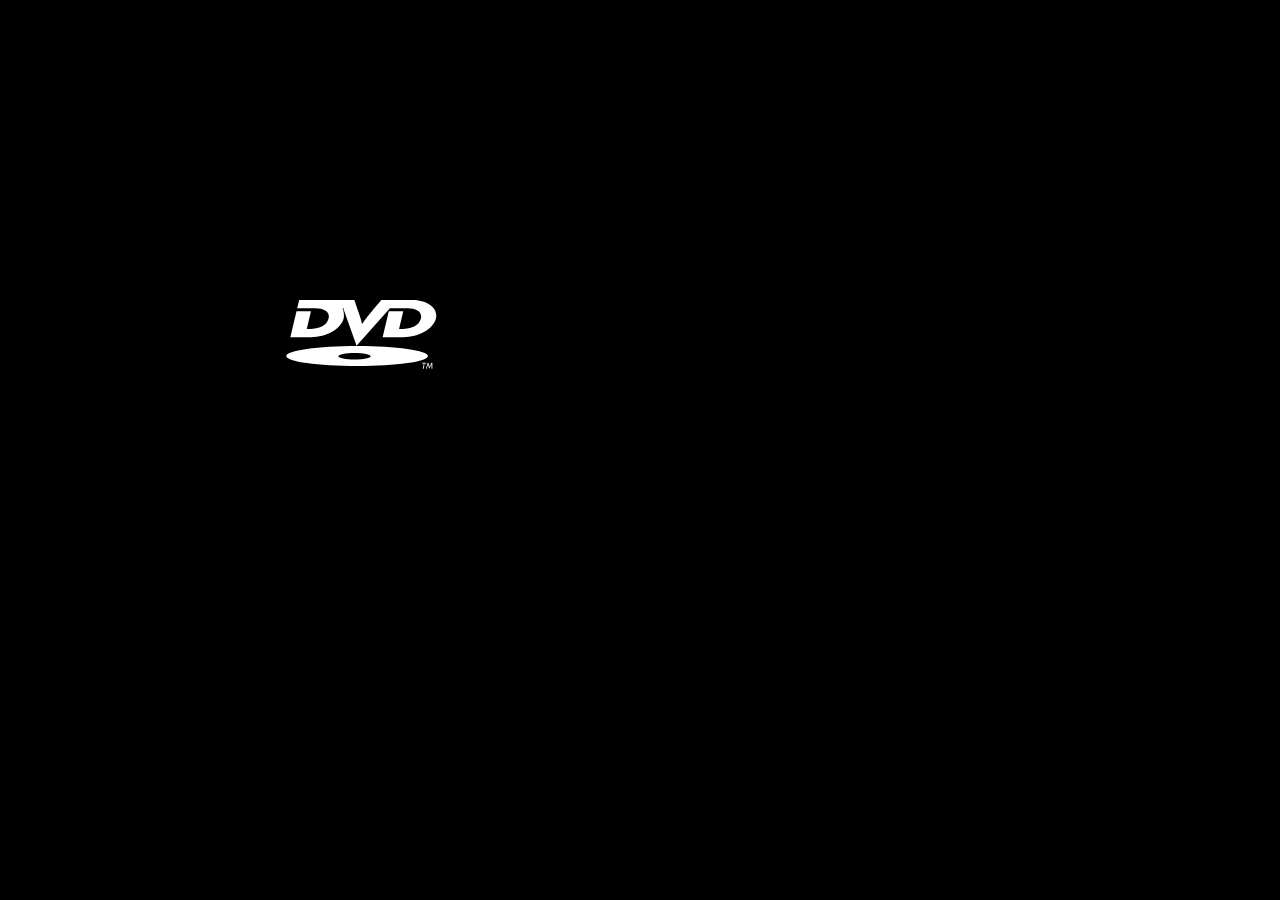
<file: index.html>
<!DOCTYPE html>
<html lang="no" >

<head>
  <meta charset="UTF-8">
  <meta http-equiv="Content-Security-Policy" content="upgrade-insecure-requests">
  <title>vfiles</title>
  <link rel="icon" href="/fav.ico" type="image/x-icon" />
      <link rel="stylesheet" href="css/style.css">

  
</head>

<body>

  <div class="marquee">
<svg width="153px" height="69px"><g><path class="logo" d="M140.186,63.52h-1.695l-0.692,5.236h-0.847l0.77-5.236h-1.693l0.076-0.694h4.158L140.186,63.52L140.186,63.52z M146.346,68.756h-0.848v-4.545l0,0l-2.389,4.545l-1-4.545l0,0l-1.462,4.545h-0.771l1.924-5.931h0.695l0.924,4.006l2.078-4.006 h0.848V68.756L146.346,68.756z M126.027,0.063H95.352c0,0-8.129,9.592-9.654,11.434c-8.064,9.715-9.523,12.32-9.779,13.02 c0.063-0.699-0.256-3.304-3.686-13.148C71.282,8.7,68.359,0.062,68.359,0.062H57.881V0L32.35,0.063H13.169l-1.97,8.131 l14.543,0.062h3.365c9.336,0,15.055,3.747,13.467,10.354c-1.717,7.24-9.91,10.416-18.545,10.416h-3.24l4.191-17.783H10.502 L4.34,37.219h20.578c15.432,0,30.168-8.13,32.709-18.608c0.508-1.906,0.443-6.67-0.764-9.527c0-0.127-0.063-0.191-0.127-0.444 c-0.064-0.063-0.127-0.509,0.127-0.571c0.128-0.062,0.383,0.189,0.445,0.254c0.127,0.317,0.19,0.57,0.19,0.57l13.083,36.965 l33.344-37.6h14.1h3.365c9.337,0,15.055,3.747,13.528,10.354c-1.778,7.24-9.972,10.416-18.608,10.416h-3.238l4.191-17.783h-14.481 l-6.159,25.976h20.576c15.434,0,30.232-8.13,32.709-18.608C152.449,8.193,141.523,0.063,126.027,0.063L126.027,0.063z M71.091,45.981c-39.123,0-70.816,4.512-70.816,10.035c0,5.59,31.693,10.034,70.816,10.034c39.121,0,70.877-4.444,70.877-10.034 C141.968,50.493,110.212,45.981,71.091,45.981L71.091,45.981z M68.55,59.573c-8.956,0-16.196-1.523-16.196-3.365 c0-1.84,7.239-3.303,16.196-3.303c8.955,0,16.195,1.463,16.195,3.303C84.745,58.05,77.505,59.573,68.55,59.573L68.55,59.573z"/></g></svg>
</div>
<script type="text/javascript"  src="./script/jquery.min.js"></script>
 <script  src="js/index.js"></script>
  
<script src="dist/ackee-tracker.min.js"></script>

<script defer data-domain="vfiles.no" src="https://plausible.vfiles.no/js/script.outbound-links.js"></script>
<script>window.plausible = window.plausible || function() { (window.plausible.q = window.plausible.q || []).push(arguments) }</script>
</body>

</html>
</file>
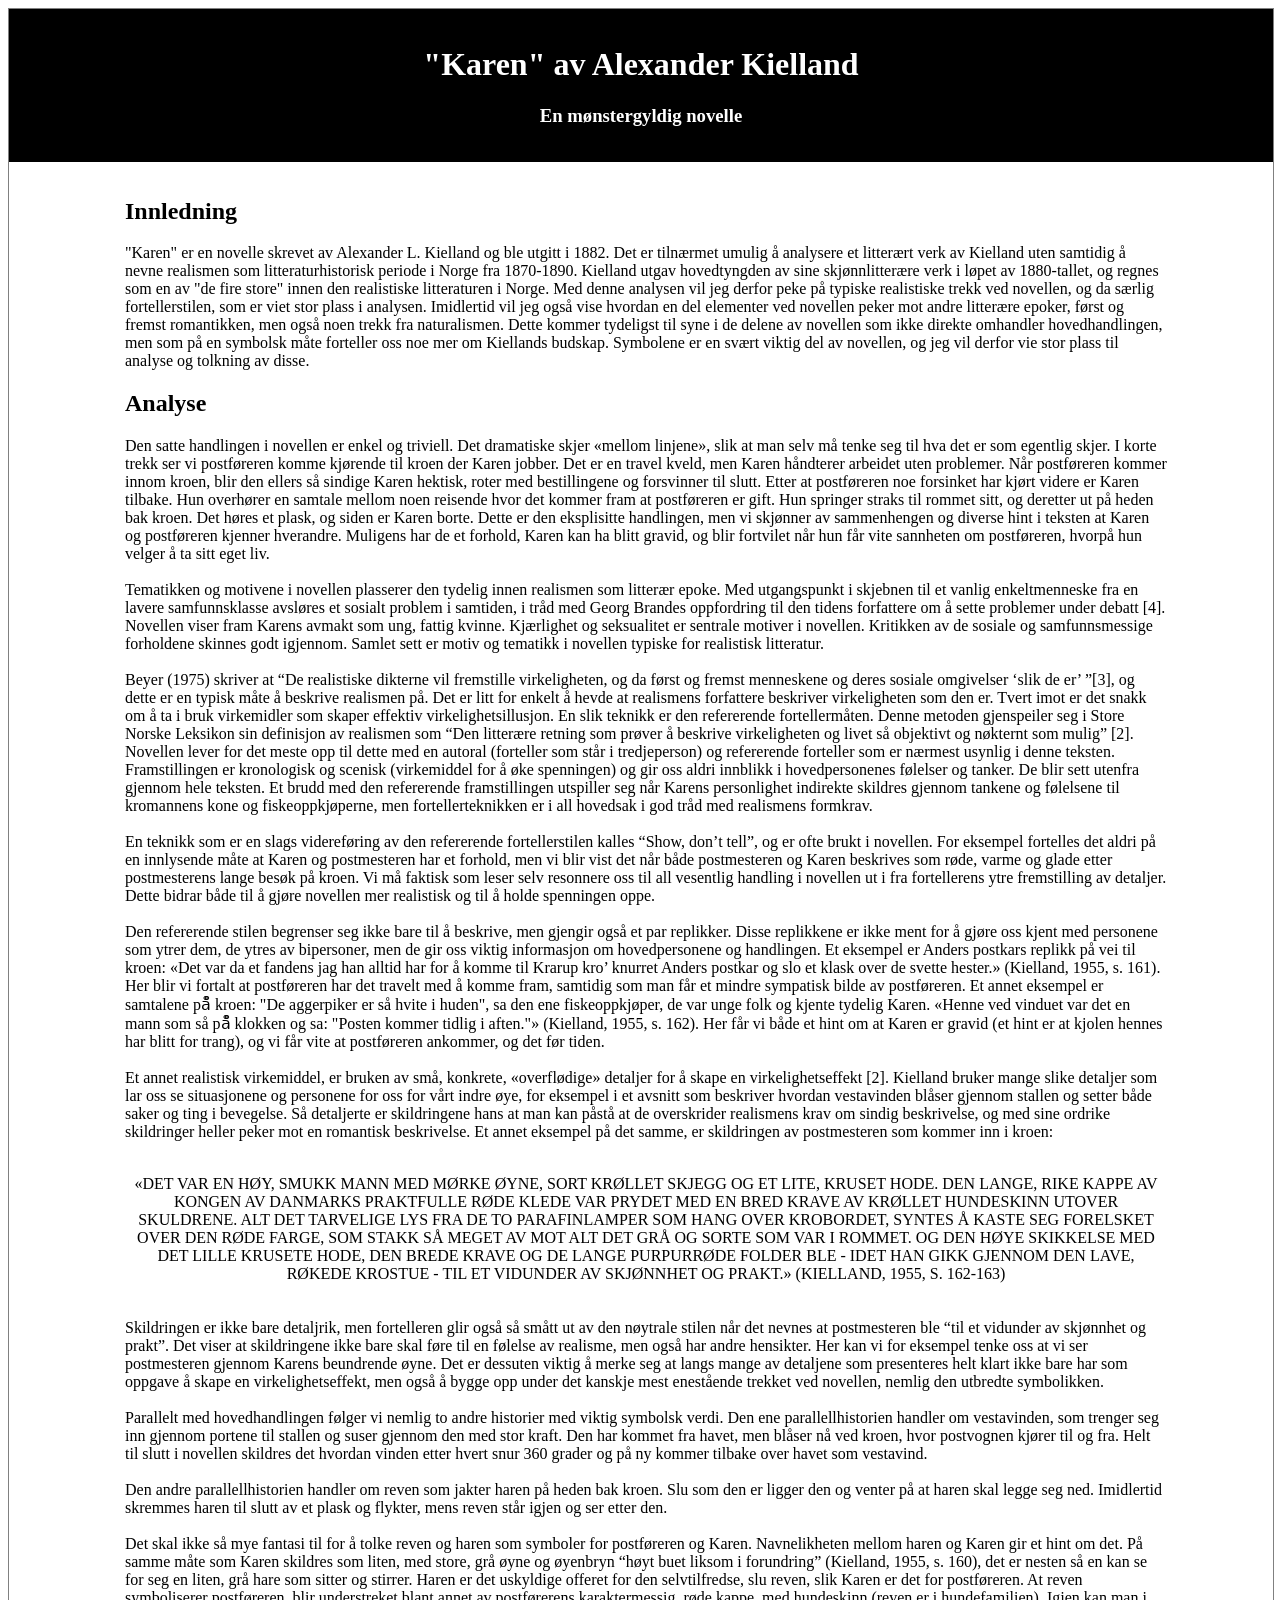
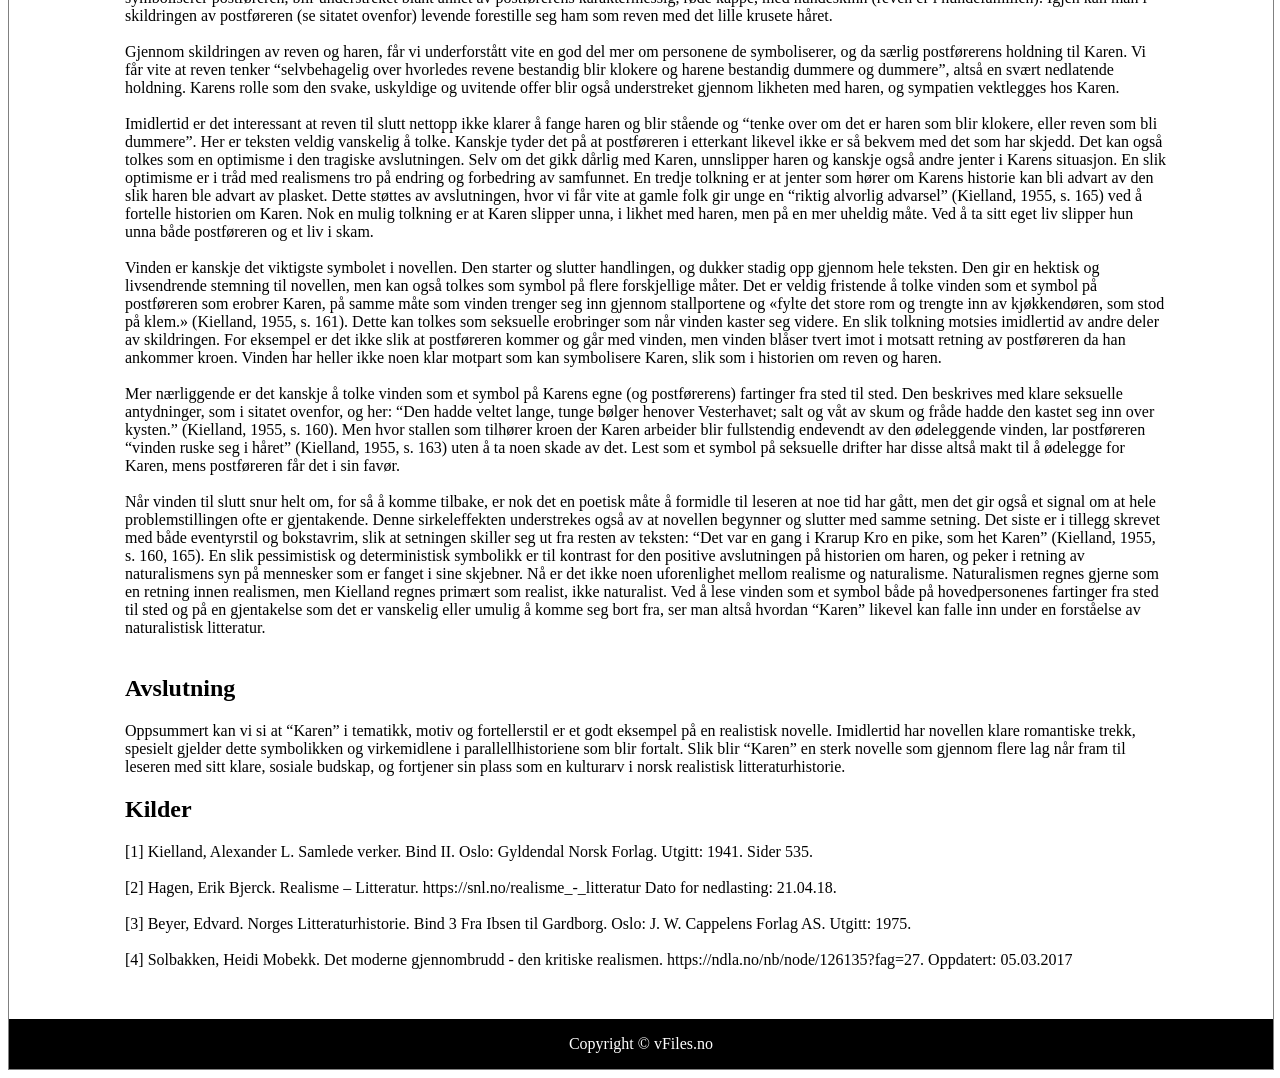
<file: karen.html>
<!DOCTYPE html>
<html>
<head>
<meta http-equiv="content-type" content="text/html;charset=utf-8" />
<title> "Karen" av Alexander Kielland </title>
<link rel="shortcut icon" href="fav.ico" type="image/x-icon">
<style>
div.container {
    width: 100%;
    border: 1px solid gray;
}

header, footer {
    padding: 1em;
    color: white;
    background-color: black;
    clear: left;
    text-align: center;
}

article {
    margin-left: 100px;
    margin-right: 90px;
    padding: 1em;
    overflow: hidden;
}
</style>
</head>
<body>

<div class="container">

<header>
   <h1>"Karen" av Alexander Kielland</h1>
   <h3> En mønstergyldig novelle </h3>
</header>

<article>
<h2> Innledning </h2>
<p> "Karen" er en novelle skrevet av Alexander L. Kielland og ble utgitt i 1882. Det er tilnærmet umulig å analysere et litterært verk av Kielland uten samtidig å nevne realismen som litteraturhistorisk periode i Norge fra 1870-1890. Kielland utgav hovedtyngden av sine skjønnlitterære verk i løpet av 1880-tallet, og regnes som en av "de fire store" innen den realistiske litteraturen i Norge. Med denne analysen vil jeg derfor peke på typiske realistiske trekk ved novellen, og da særlig fortellerstilen, som er viet stor plass i analysen. Imidlertid vil jeg også vise hvordan en del elementer ved novellen peker mot andre litterære epoker, først og fremst romantikken, men også noen trekk fra naturalismen. Dette kommer tydeligst til syne i de delene av novellen som ikke direkte omhandler hovedhandlingen, men som på en symbolsk måte forteller oss noe mer om Kiellands budskap. Symbolene er en svært viktig del av novellen, og jeg vil derfor vie stor plass til analyse og tolkning av disse. </p>
<h2> Analyse </h2>
<p> Den satte handlingen i novellen er enkel og triviell. Det dramatiske skjer «mellom linjene», slik at man selv må tenke seg til hva det er som egentlig skjer. I korte trekk ser vi postføreren komme kjørende til kroen der Karen jobber. Det er en travel kveld, men Karen håndterer arbeidet uten problemer. Når postføreren kommer innom kroen, blir den ellers så sindige Karen hektisk, roter med bestillingene og forsvinner til slutt. Etter at postføreren noe forsinket har kjørt videre er Karen tilbake. Hun overhører en samtale mellom noen reisende hvor det kommer fram at postføreren er gift. Hun springer straks til rommet sitt, og deretter ut på heden bak kroen. Det høres et plask, og siden er Karen borte. Dette er den eksplisitte handlingen, men vi skjønner av sammenhengen og diverse hint i teksten at Karen og postføreren kjenner hverandre. Muligens har de et forhold, Karen kan ha blitt gravid, og blir fortvilet når hun får vite sannheten om postføreren, hvorpå hun velger å ta sitt eget liv.<br><br>

Tematikken og motivene i novellen plasserer den tydelig innen realismen som litterær epoke. Med utgangspunkt i skjebnen til et vanlig enkeltmenneske fra en lavere samfunnsklasse avsløres et sosialt problem i samtiden, i tråd med Georg Brandes oppfordring til den tidens forfattere om å sette problemer under debatt [4]. Novellen viser fram Karens avmakt som ung, fattig kvinne. Kjærlighet og seksualitet er sentrale motiver i novellen. Kritikken av de sosiale og samfunnsmessige forholdene skinnes godt igjennom. Samlet sett er motiv og tematikk i novellen typiske for realistisk litteratur.<br><br>

Beyer (1975) skriver at “De realistiske dikterne vil fremstille virkeligheten, og da først og fremst menneskene og deres sosiale omgivelser ‘slik de er’ ”[3], og dette er en typisk måte å beskrive realismen på. Det er litt for enkelt å hevde at realismens forfattere beskriver virkeligheten som den er. Tvert imot er det snakk om å ta i bruk virkemidler som skaper effektiv virkelighetsillusjon. En slik teknikk er den refererende fortellermåten. Denne metoden gjenspeiler seg i Store Norske Leksikon sin definisjon av realismen som “Den litterære retning som prøver å beskrive virkeligheten og livet så objektivt og nøkternt som mulig” [2]. Novellen lever for det meste opp til dette med en autoral (forteller som står i tredjeperson) og refererende forteller som er nærmest usynlig i denne teksten. Framstillingen er kronologisk og scenisk (virkemiddel for å øke spenningen) og gir oss aldri innblikk i hovedpersonenes følelser og tanker. De blir sett utenfra gjennom hele teksten. Et brudd med den refererende framstillingen utspiller seg når Karens personlighet indirekte skildres gjennom tankene og følelsene til kromannens kone og fiskeoppkjøperne, men fortellerteknikken er i all hovedsak i god tråd med realismens formkrav.<br><br>

En teknikk som er en slags videreføring av den refererende fortellerstilen kalles “Show, don’t tell”, og er ofte brukt i novellen. For eksempel fortelles det aldri på en innlysende måte at Karen og postmesteren har et forhold, men vi blir vist det når både postmesteren og Karen beskrives som røde, varme og glade etter postmesterens lange besøk på kroen. Vi må faktisk som leser selv resonnere oss til all vesentlig handling i novellen ut i fra fortellerens ytre fremstilling av detaljer. Dette bidrar både til å gjøre novellen mer realistisk og til å holde spenningen oppe.<br><br>

Den refererende stilen begrenser seg ikke bare til å beskrive, men gjengir også et par replikker. Disse replikkene er ikke ment for å gjøre oss kjent med personene som ytrer dem, de ytres av bipersoner, men de gir oss viktig informasjon om hovedpersonene og handlingen. Et eksempel er Anders postkars replikk på vei til kroen: «Det var da et fandens jag han alltid har for å komme til Krarup kro’ knurret Anders postkar og slo et klask over de svette hester.» (Kielland, 1955, s. 161). Her blir vi fortalt at postføreren har det travelt med å komme fram, samtidig som man får et mindre sympatisk bilde av postføreren. Et annet eksempel er samtalene på̊ kroen: "De aggerpiker er så hvite i huden", sa den ene fiskeoppkjøper, de var unge folk og kjente tydelig Karen. «Henne ved vinduet var det en mann som så på̊ klokken og sa: "Posten kommer tidlig i aften."» (Kielland, 1955, s. 162). Her får vi både et hint om at Karen er gravid (et hint er at kjolen hennes har blitt for trang), og vi får vite at postføreren ankommer, og det før tiden. <br><br>

Et annet realistisk virkemiddel, er bruken av små, konkrete, «overflødige» detaljer for å skape en virkelighetseffekt [2]. Kielland bruker mange slike detaljer som lar oss se situasjonene og personene for oss for vårt indre øye, for eksempel i et avsnitt som beskriver hvordan vestavinden blåser gjennom stallen og setter både saker og ting i bevegelse. Så detaljerte er skildringene hans at man kan påstå at de overskrider realismens krav om sindig beskrivelse, og med sine ordrike skildringer heller peker mot en romantisk beskrivelse. Et annet eksempel på det samme, er skildringen av postmesteren som kommer inn i kroen:<br><br>

<center>«DET VAR EN HØY, SMUKK MANN MED MØRKE ØYNE, SORT KRØLLET SKJEGG OG ET LITE,
KRUSET HODE. DEN LANGE, RIKE KAPPE AV KONGEN AV DANMARKS PRAKTFULLE RØDE KLEDE VAR PRYDET MED EN BRED KRAVE AV KRØLLET HUNDESKINN UTOVER SKULDRENE.
ALT DET TARVELIGE LYS FRA DE TO PARAFINLAMPER SOM HANG OVER KROBORDET, SYNTES Å KASTE SEG FORELSKET OVER DEN RØDE FARGE, SOM STAKK SÅ MEGET AV MOT ALT DET GRÅ OG SORTE SOM VAR I ROMMET. OG DEN HØYE SKIKKELSE MED DET LILLE KRUSETE HODE, DEN BREDE KRAVE OG DE LANGE PURPURRØDE FOLDER BLE - IDET HAN GIKK GJENNOM DEN LAVE, RØKEDE KROSTUE - TIL ET VIDUNDER AV SKJØNNHET OG PRAKT.» (KIELLAND, 1955, S. 162-163)</center><br><br>

Skildringen er ikke bare detaljrik, men fortelleren glir også så smått ut av den nøytrale stilen når det nevnes at postmesteren ble “til et vidunder av skjønnhet og prakt”. Det viser at skildringene ikke bare skal føre til en følelse av realisme, men også har andre hensikter. Her kan vi for eksempel tenke oss at vi ser postmesteren gjennom Karens beundrende øyne. Det er dessuten viktig å merke seg at langs mange av detaljene som presenteres helt klart ikke bare har som oppgave å skape en virkelighetseffekt, men også å bygge opp under det kanskje mest enestående trekket ved novellen, nemlig den utbredte symbolikken.<br><br>

Parallelt med hovedhandlingen følger vi nemlig to andre historier med viktig symbolsk verdi. Den ene parallellhistorien handler om vestavinden, som trenger seg inn gjennom portene til stallen og suser gjennom den med stor kraft. Den har kommet fra havet, men blåser nå ved kroen, hvor postvognen kjører til og fra. Helt til slutt i novellen skildres det hvordan vinden etter hvert snur 360 grader og på ny kommer tilbake over havet som vestavind.<br><br>

Den andre parallellhistorien handler om reven som jakter haren på heden bak kroen. Slu som den er ligger den og venter på at haren skal legge seg ned. Imidlertid skremmes haren til slutt av et plask og flykter, mens reven står igjen og ser etter den.<br><br>

Det skal ikke så mye fantasi til for å tolke reven og haren som symboler for postføreren og Karen. Navnelikheten mellom haren og Karen gir et hint om det. På samme måte som Karen skildres som liten, med store, grå øyne og øyenbryn “høyt buet liksom i forundring” (Kielland, 1955, s. 160), det er nesten så en kan se for seg en liten, grå hare som sitter og stirrer. Haren er det uskyldige offeret for den selvtilfredse, slu reven, slik Karen er det for postføreren. At reven symboliserer postføreren, blir understreket blant annet av postførerens karaktermessig, røde kappe, med hundeskinn (reven er i hundefamilien). Igjen kan man i skildringen av postføreren (se sitatet ovenfor) levende forestille seg ham som reven med det lille krusete håret.<br><br>

Gjennom skildringen av reven og haren, får vi underforstått vite en god del mer om personene de symboliserer, og da særlig postførerens holdning til Karen. Vi får vite at reven tenker “selvbehagelig over hvorledes revene bestandig blir klokere og harene bestandig dummere og dummere”, altså en svært nedlatende holdning. Karens rolle som den svake, uskyldige og uvitende offer blir også understreket gjennom likheten med haren, og sympatien vektlegges hos Karen.<br><br>

Imidlertid er det interessant at reven til slutt nettopp ikke klarer å fange haren og blir stående og “tenke over om det er haren som blir klokere, eller reven som bli dummere”. Her er teksten veldig vanskelig å tolke. Kanskje tyder det på at postføreren i etterkant likevel ikke er så bekvem med det som har skjedd. Det kan også tolkes som en optimisme i den tragiske avslutningen. Selv om det gikk dårlig med Karen, unnslipper haren og kanskje også andre jenter i Karens situasjon. En slik optimisme er i tråd med realismens tro på endring og forbedring av samfunnet. En tredje tolkning er at jenter som hører om Karens historie kan bli advart av den slik haren ble advart av plasket. Dette støttes av avslutningen, hvor vi får vite at gamle folk gir unge en “riktig alvorlig advarsel” (Kielland, 1955, s. 165) ved å fortelle historien om Karen. Nok en mulig tolkning er at Karen slipper unna, i likhet med haren, men på en mer uheldig måte. Ved å ta sitt eget liv slipper hun unna både postføreren og et liv i skam. <br><br>

Vinden er kanskje det viktigste symbolet i novellen. Den starter og slutter handlingen, og dukker stadig opp gjennom hele teksten. Den gir en hektisk og livsendrende stemning til novellen, men kan også tolkes som symbol på flere forskjellige måter. Det er veldig fristende å tolke vinden som et symbol på postføreren som erobrer Karen, på samme måte som vinden trenger seg inn gjennom stallportene og «fylte det store rom og trengte inn av kjøkkendøren, som stod på klem.» (Kielland, 1955, s. 161). Dette kan tolkes som seksuelle erobringer som når vinden kaster seg videre. En slik tolkning motsies imidlertid av andre deler av skildringen. For eksempel er det ikke slik at postføreren kommer og går med vinden, men vinden blåser tvert imot i motsatt retning av postføreren da han ankommer kroen. Vinden har heller ikke noen klar motpart som kan symbolisere Karen, slik som i historien om reven og haren. <br><br>

Mer nærliggende er det kanskje å tolke vinden som et symbol på Karens egne (og postførerens) fartinger fra sted til sted. Den beskrives med klare seksuelle antydninger, som i sitatet ovenfor, og her: “Den hadde veltet lange, tunge bølger henover Vesterhavet; salt og våt av skum og fråde hadde den kastet seg inn over kysten.” (Kielland, 1955, s. 160). Men hvor stallen som tilhører kroen der Karen arbeider blir fullstendig endevendt av den ødeleggende vinden, lar postføreren “vinden ruske seg i håret” (Kielland, 1955, s. 163) uten å ta noen skade av det. Lest som et symbol på seksuelle drifter har disse altså makt til å ødelegge for Karen, mens postføreren får det i sin favør. <br><br>

Når vinden til slutt snur helt om, for så å komme tilbake, er nok det en poetisk måte å formidle til leseren at noe tid har gått, men det gir også et signal om at hele problemstillingen ofte er gjentakende. Denne sirkeleffekten understrekes også av at novellen begynner og slutter med samme setning. Det siste er i tillegg skrevet med både eventyrstil og bokstavrim, slik at setningen skiller seg ut fra resten av teksten: “Det var en gang i Krarup Kro en pike, som het Karen” (Kielland, 1955, s. 160, 165). En slik pessimistisk og deterministisk symbolikk er til kontrast for den positive avslutningen på historien om haren, og peker i retning av naturalismens syn på mennesker som er fanget i sine skjebner. Nå er det ikke noen uforenlighet mellom realisme og naturalisme. Naturalismen regnes gjerne som en retning innen realismen, men Kielland regnes primært som realist, ikke naturalist. Ved å lese vinden som et symbol både på hovedpersonenes fartinger fra sted til sted og på en gjentakelse som det er vanskelig eller umulig å komme seg bort fra, ser man altså hvordan “Karen” likevel kan falle inn under en forståelse av naturalistisk litteratur. <br><br>
</p>
<h2> Avslutning </h2>
<p> Oppsummert kan vi si at “Karen” i tematikk, motiv og fortellerstil er et godt eksempel på en realistisk novelle. Imidlertid har novellen klare romantiske trekk, spesielt gjelder dette symbolikken og virkemidlene i parallellhistoriene som blir fortalt. Slik blir “Karen” en sterk novelle som gjennom flere lag når fram til leseren med sitt klare, sosiale budskap, og fortjener sin plass som en kulturarv i norsk realistisk litteraturhistorie.</p>
<h2> Kilder </h2>
<p>[1] Kielland, Alexander L. Samlede verker. Bind II. Oslo: Gyldendal Norsk Forlag. Utgitt: 1941. Sider 535.<br><br>
[2] Hagen, Erik Bjerck. Realisme – Litteratur. https://snl.no/realisme_-_litteratur Dato for nedlasting: 21.04.18. <br><br>
[3] Beyer, Edvard. Norges Litteraturhistorie. Bind 3 Fra Ibsen til Gardborg. Oslo: J. W.  Cappelens Forlag AS. Utgitt: 1975. <br><br>
[4] Solbakken, Heidi Mobekk. Det moderne gjennombrudd - den kritiske realismen. https://ndla.no/nb/node/126135?fag=27. Oppdatert: 05.03.2017 <br><br>
</p>
</article>

<footer>Copyright &copy; vFiles.no</footer>

</div>

</body>
</html>
</file>
<file: css/style.css>
html,
body {
  background: #000;
  color: #fff;
  height: 100%;
  margin: 0;
  min-height: 100%;
  overflow: hidden;
  position: relative;
}
.marquee {
  display: block;
  left: 0;
  position: absolute;
  top: 0;
}
svg {
  display: block;
}
.logo {
  fill: #fff;
}
</file>
